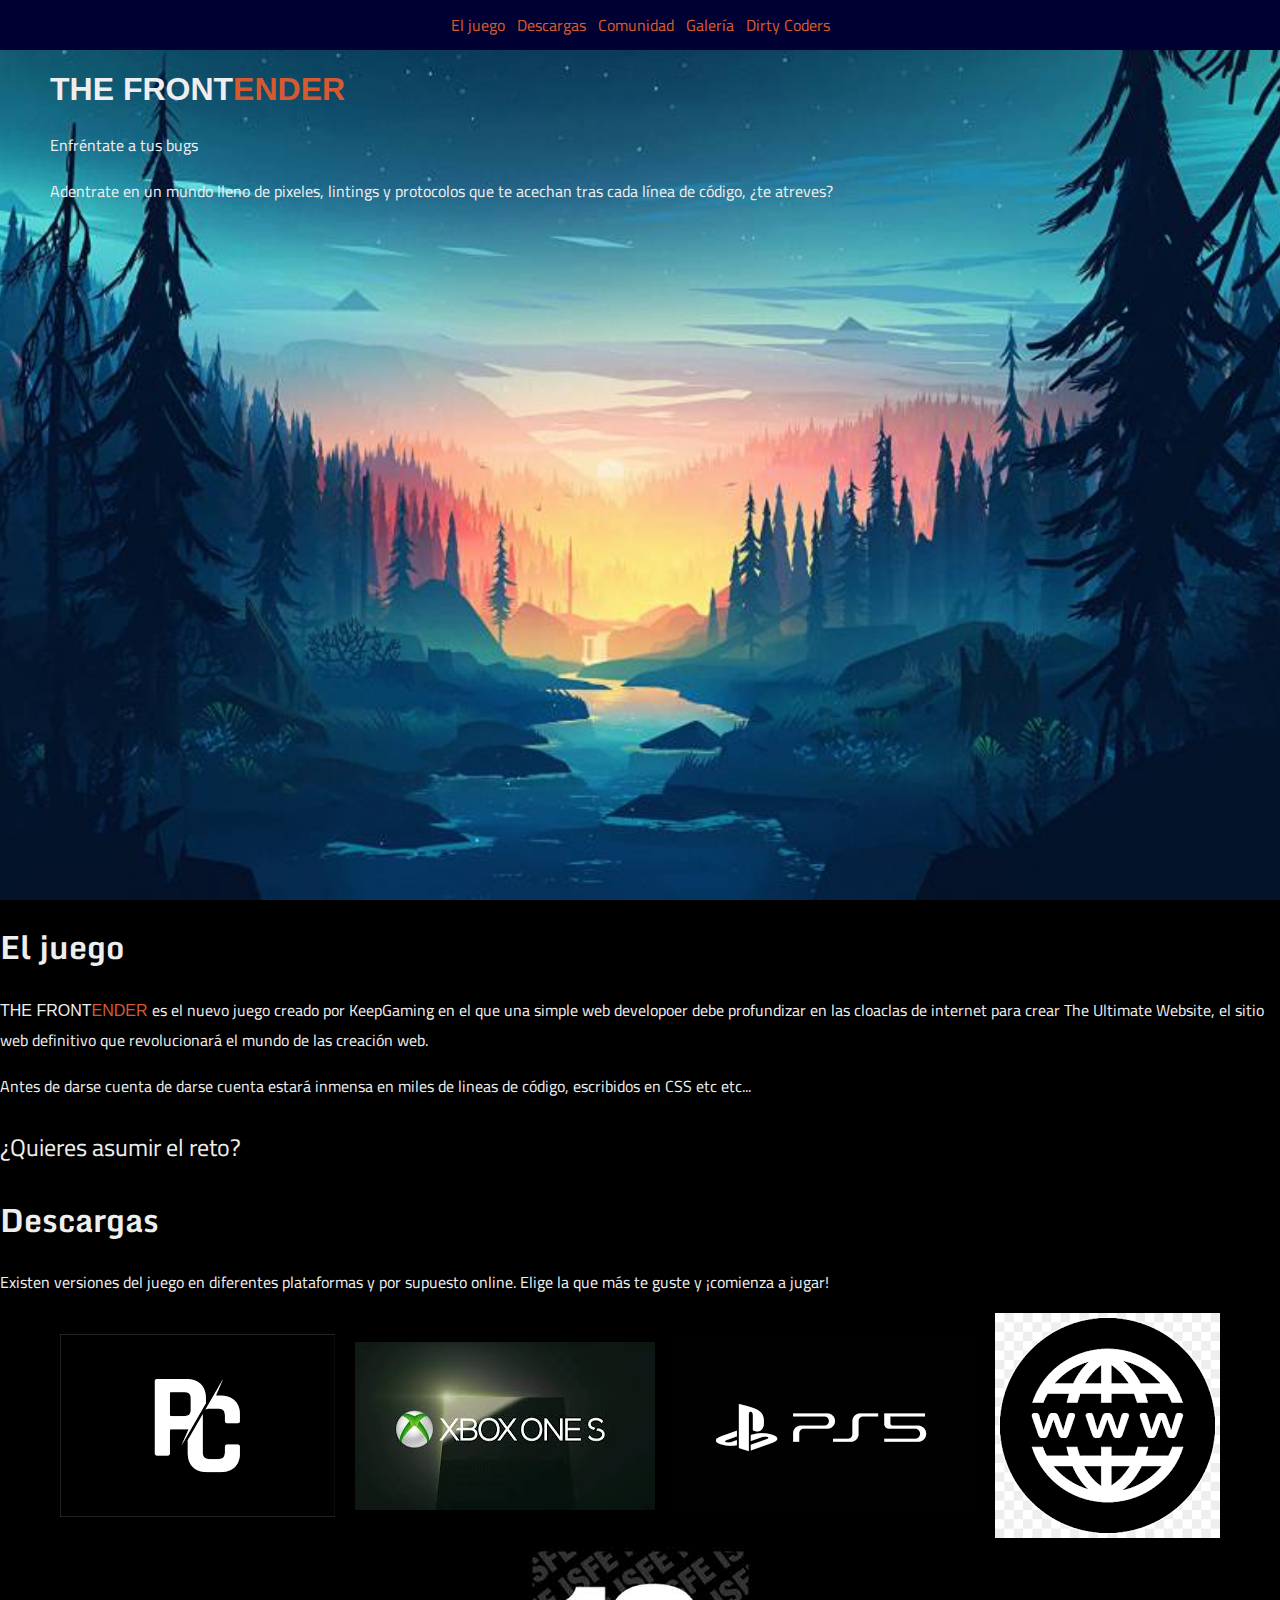
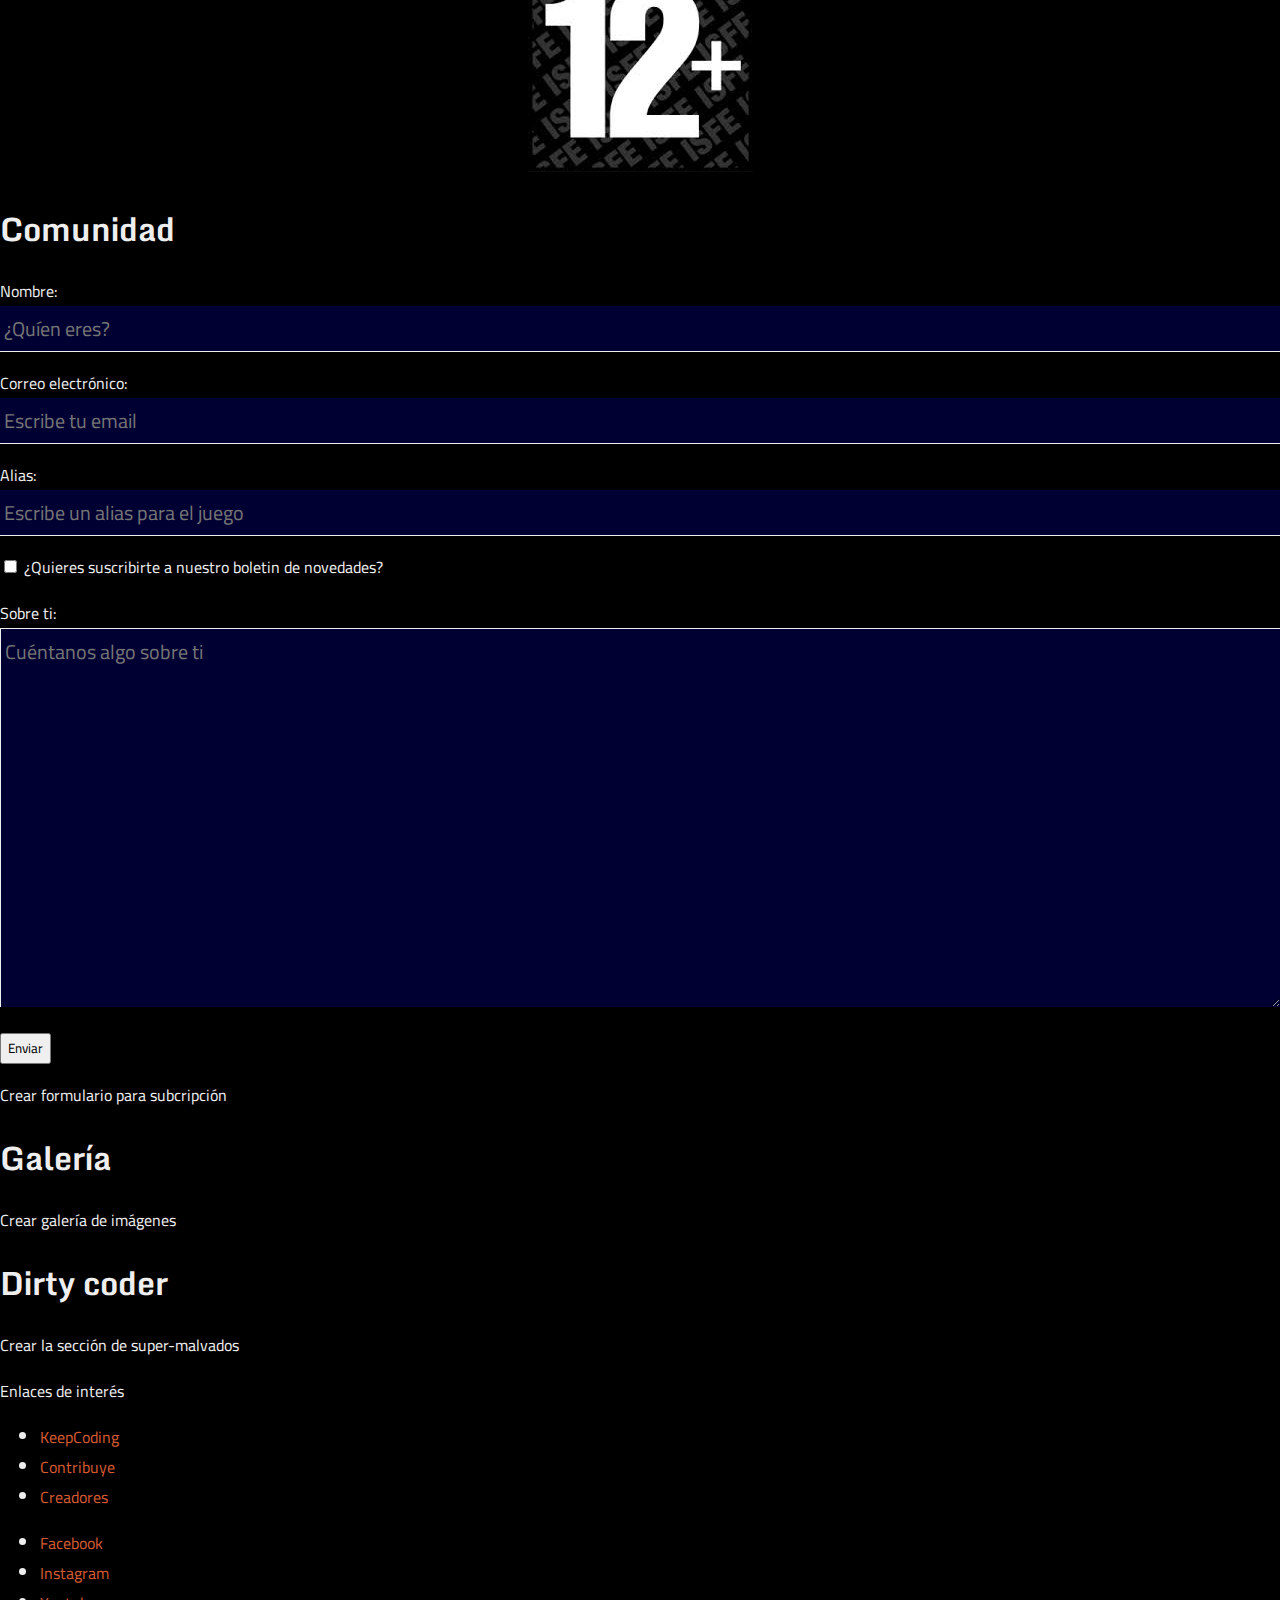
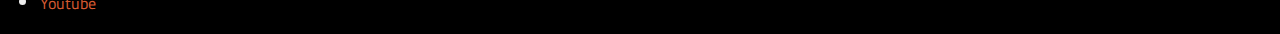
<file: src/index.html>
<!DOCTYPE html>
<html lang="en">
    <head>
        <meta charset="UTF-8">
        <meta name="viewport" content="width=device-width, initial-scale=1.0">
        <title>The Frontender</title>
        <link rel="preconnect" href="https://fonts.gstatic.com">
        <link href="https://fonts.googleapis.com/css2?family=Cairo&family=Gugi&family=Monda:wght@700&display=swap" rel="stylesheet">
        <link rel="stylesheet" href="./css/reset.css">
        <link rel="stylesheet" href="./css/variables.css">
        <link rel="stylesheet" href="./css/styles.css">
        <link rel="stylesheet" href="./css/navbar.css">
        <link rel="stylesheet" href="./css/header.css">
        <link rel="stylesheet" href="./css/descargas.css">
        <link rel="stylesheet" href="./css/forms.css">
        <link rel="stylesheet" href="./css/footer.css">
    </head>

    <body>
        <nav class="navbar">
            <div class="logo">The Front<span>ender</span></div>
            <ul class="navbar-list">
                <li class="navbar-item"><a href="#el-juego">El juego</a></li>
                <li class="navbar-item"><a href="#descargas">Descargas</a></li>
                <li class="navbar-item"><a href="#comunidad">Comunidad</a></li>
                <li class="navbar-item"><a href="#galeria">Galería</a></li>
                <li class="navbar-item"><a href="#dirty-coders">Dirty Coders</a></li>
            </ul>
        </nav>

        <header class="header">
            <div class="header-overlay"></div>
            <div class="header-contet">
                <h1 class="logo">The Front<span>ender</span></h1>
                <p class="tagline">Enfréntate a tus bugs</p>
                <p class="promo-text">
                    Adentrate en un mundo lleno de pixeles, 
                    lintings y protocolos que te acechan tras cada línea de código, 
                    ¿te atreves?
                </p>
            </div>
        </header>
        <main>
            <section id="el-juego">
                <h1>El juego</h1>

                <p>
                    <span Class="logo">The Front<span>ender</span></span> es el nuevo juego creado por KeepGaming
                    en el que una simple web developoer debe profundizar en
                    las cloaclas de internet para crear The Ultimate Website,
                    el sitio web definitivo que revolucionará el mundo
                    de las creación web.
                </p>

                <p>
                    Antes de darse cuenta de darse cuenta estará inmensa
                    en miles de lineas de código, escribidos en CSS etc etc...
                </p>
                    
                <p class="xl">
                    ¿Quieres asumir el reto?
                </p>

            </section>

            <section id="descargas">
                <h1>Descargas</h1>

                <p>
                    Existen versiones del juego en diferentes plataformas y
                    por supuesto online. 
                    Elige la que más te guste y ¡comienza a jugar!
                </p>

                <ul class="descargas">
                    <li><a href="#"><img src="./img/PC.png" alt="PC"></a></li>
                    <li><a href="#"><img src="./img/xbox.jpg" alt="XBOX"></a></li>
                    <li><a href="#"><img src="./img/ps5.png" alt="PlayStation5"></a></li>
                    <li><a href="#"><img src="./img/www.png" alt="WWW"></a></li>
                    <li><a href="#"><img src="./img/images.jpg" alt="Pegi +12"></a></li>
                </ul>
            </section

            <section id="comunidad">
                <h1>Comunidad</h1>
                <form action="" id="subcribe">
                    
                    <p>
                        <label for="nombre">Nombre:</label>
                        <input type="text" name="nombre" id="nombre" placeholder="¿Quíen eres?">
                    </p>

                    <p>
                        <label for="email">Correo electrónico:</label>
                        <input type="email" name="email" id="email" placeholder="Escribe tu email">
                    </p>

                    <p>
                        <label for="alias">Alias:</label>
                        <input type="text" name="alias" id="alias" placeholder="Escribe un alias para el juego">
                    </p>

                    <p class="checkbox">
                        <input type="checkbox" name="boletin" id="boletin">
                        <label for="boletin">¿Quieres suscribirte a nuestro boletin de novedades?</label>
                    </p>

                    <p>
                        <label for="bio">Sobre ti:</label>
                        <textarea name="bio" id="form-bio" cols="30" rows="10" placeholder="Cuéntanos algo sobre ti"></textarea>
                    </p>

                    <p>
                        <input type="submit" value="Enviar">
                    </p>

                </form>
                <p>Crear formulario para subcripción</p>

            </section>

            <section id="galeria">
                <h1>Galería</h1>
                <p>Crear galería de imágenes</p>
            </section>

            <section id="dirty-coders">
                <h1>Dirty coder</h1>
                <p>Crear la sección de super-malvados</p>

            </section>

        </main>
        <footer>
            <aside>
                <p>Enlaces de interés</p>
                <ul>
                    <li><a href="#">KeepCoding</a></li>
                    <li><a href="#">Contribuye</a></li>
                    <li><a href="#">Creadores</a></li>
                </ul>
            </aside>
            <aside>
                <ul>
                    <li><a href="#">Facebook</a></li>
                    <li><a href="#">Instagram</a></li>
                    <li><a href="#">Youtube</a></li>
                </ul>
            </aside>
        </footer>
    </body>
</html>
</file>
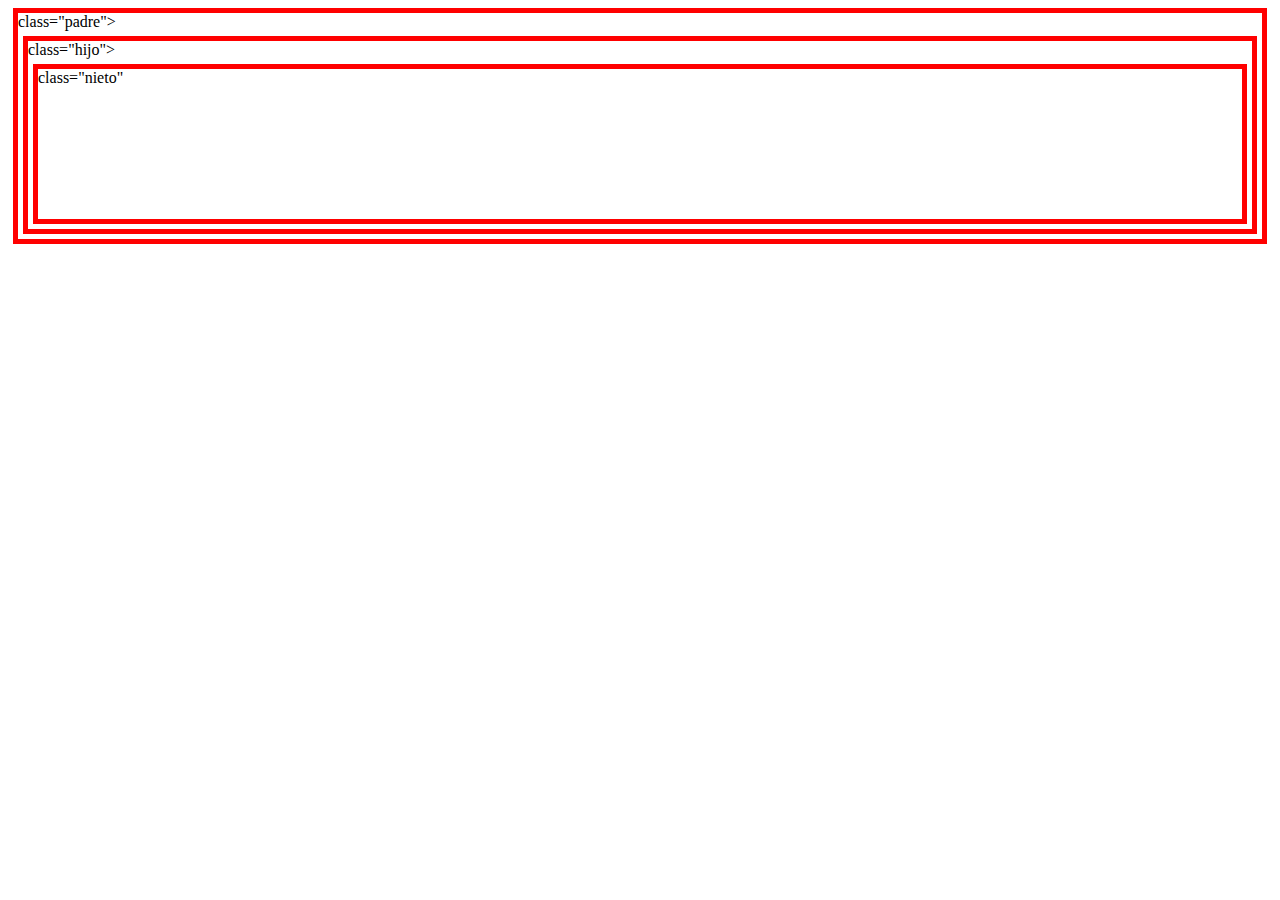
<file: src/posicionamiento.html>
<!DOCTYPE html>
<html lang="en">
    <head>
        <meta charset="UTF-8">
        <meta name="viewport" content="width=device-width, initial-scale=1.0">
        <title>Posicionamiento</title>
        <style>
            div {
                min-width: 150px;
                min-height: 150px;
                border: solid 5px red;
                margin: 5px;
            }
        </style>
    </head>

    <body>
        <div> class="padre">
            <div> class="hijo">
                <div> class="nieto"</div>
            </div>
        </div>
    </body>

</html>
</file>
<file: src/css/variables.css>
:root {
    --font-size: 16px;
    --primary-color: #d65a31;
    --dark-color: #000033;
    --light-color: #eeeeee;
}
</file>
<file: src/css/styles.css>
* {
    font-family: 'Cairo', Arial, Helvetica, sans-serif;
}

body {
    background-color: black;
    color:var(--light-color);
}

h1, h2, h3, h4, h5, h6 {
    font-family: 'Monda', Arial, Helvetica, sans-serif;
    font-weight: 700;
}
a {
    color: var(--primary-color);
    text-decoration: none;
}

.logo, .logo span {
    font-family: 'Gugui', Impact, Haettenschweiler, 'Arial Narrow Bold', sans-serif;
    text-transform: uppercase;
}

.logo span {
    color: var(--primary-color);
    
}

img {
    max-width: 100%;
}

.container {
    padding: 0 1rem;
}

.xl {
    font-size: 1.5rem;
}
</file>
<file: src/css/navbar.css>
.navbar{
    position: fixed;
    top: 0;
    left: 0;
    right: 0;
    background-color: var(--dark-color);
    z-index: 99;
}

.navbar .logo {
    display: none;
}
.navbar-list {
    list-style: none;
    text-align: center;
    padding: 0;
    margin: 0;
    height: 50px;
    line-height: 50px;
}

.navbar-item {
    display: inline-block;
    margin: 0 .25rem;
}

header {
    clear: both;
}
</file>
<file: src/css/header.css>
.header {
    height: 100vh;
    padding: 50px;

    background: url('../img/fotoFondo.jpg') center center no-repeat;
    background-size: cover;
    position: relative;
    z-index: 30;
}

.header-overlay {
    position: absolute;
    top: 0;
    bottom: 0;
    left: 0;
    right: 0;
    background-color: black;
    opacity: .5;
    background: url()top left repeat;
    z-index: 31;
}

.header-content {
    position: absolute;
    padding: 2rem;
    z-index: 23;
}

.header-content > h1 {
    text-align: center;
}

.header-content > .tagline {
    text-align: center;
    font-size: 1.5rem;
}

.header-content .promo.text{
    margin: 60% 2rem 0 2rem;
    background-color: rgba(255, 255, 255, .25);
    padding: 2rem;
    text-shadow: black 1px 1px;
}
</file>
<file: src/css/descargas.css>
.descargas {
    list-style: none;
    padding: 0;
    text-align: center;
}

.descargas > li {
    display: inline-block;
    margin: 0 .5rem;
    vertical-align: middle;
}
</file>
<file: src/css/forms.css>
label {
    display: block;
}

input[type="text"],
input[type="email"] {
    display: block;
    width: 100%;
    padding: .25rem;
    font-size: 1.25rem;
    background-color: var(--dark-color);
    color: var(--light-color);
    border: 0;
    border-bottom: solid 1px var(--light-color);
}

input[type="text"]:focus,
input[type="email"]:focus {
    outline: none;
    border-bottom: solid 2pax var(--primary-color);
    color: var(--dark-color);
    background-color: var(--light-color);
}

input + label {
    display: inline-block;
}

textarea {
    width: 100%;
    padding: .25rem;
    font-size: 1.25rem;
    background-color: var(--dark-color);
    color: var(--light-color);
    border: 0;
    border-top: solid 1px var(--light-color);
    border-left: solid 1px var(--light-color);
}

textarea:focus {
    outline: none;
    color: var(--dark-color;
    background-color: var(--light-color);
    border-left: solid 2px var(--primary-color);
    border-top: solid 1px var(--primary-color)1;
}

input[type="submit"],
input[type="reset"],
input[type="button"],
button {
    font-size: 1.25rem;
    padding: .25rem 2rem;
    background-color: var(--primary-color);
    border: solid 1px #a62a01;
    color: white;
    font-weight: 700;
}

/* Estilizando un checkbox */ 
.checkbox {
    padding: 1rem 0;
}

.checkbox input[type="checkbox"] {
  /*  opacity: 0; */
    position: absolute;
    top: 0;
    left: 0;
}

.checkbox label::before {
    /* Recuadro exterior del checkbox */
    content: "";
    display: inline-block;
    height: var(--font-size);
    width: var(--font-size);
    border: solid 1px gray;
}
</file>
<file: src/css/footer.css>
.footer {
    background-color: var(--bg-footer);
    display: flex;
    flex-direction: column-reverse;

    position: sticky;
    bottom: 0;
}

.lista-enlaces, .redes-sociales {
    list-style: none;
    padding: 0;
    display: flex;
    justify-content: space-evenly;
    margin: .25rem 0;
}

.enlaces p {
    display: none;
}
</file>
